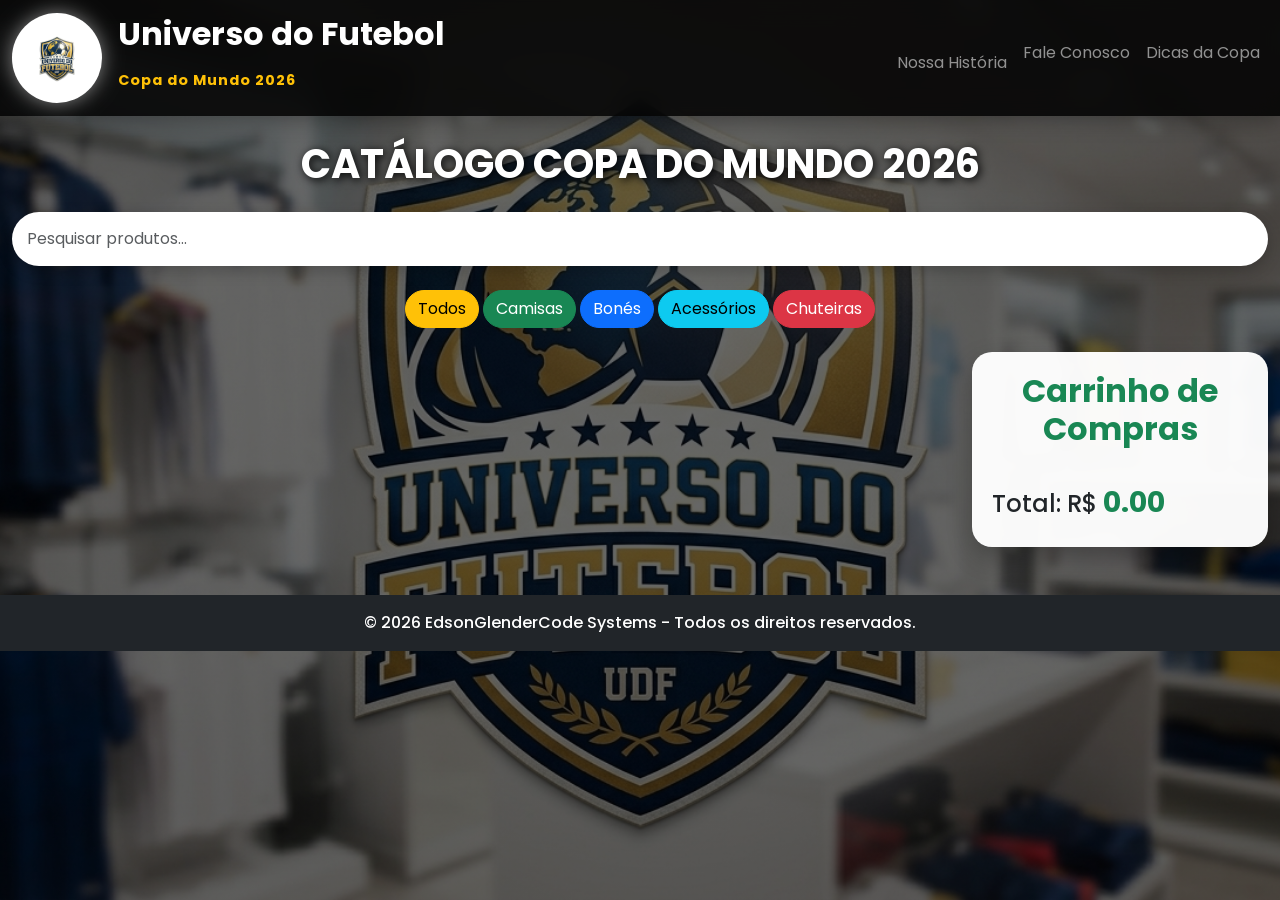
<file: index.html>
<!DOCTYPE html>
<html lang="pt-br">

<head>
    <meta charset="UTF-8">
    <meta name="viewport" content="width=device-width, initial-scale=1.0">
    <title>Catálogo Copa 2026</title>

    <link href="https://cdn.jsdelivr.net/npm/bootstrap@5.3.3/dist/css/bootstrap.min.css" rel="stylesheet">
    <link href="https://fonts.googleapis.com/css2?family=Poppins:wght@300;400;500;600;700&display=swap"
        rel="stylesheet">
    <link rel="stylesheet" href="assets/css/styles.css">
</head>

<body>

    <header>

        <nav class="navbar navbar-expand-lg navbar-dark bg-dark">
            <div class="container-fluid">
                <a class="navbar-brand d-flex align-items-center" href="index.html">

                    <img src="assets/img/logo.png" alt="Logo" class="logo">

                    <div class="ms-3">

                        <div class="nome-loja">
                            Universo do Futebol
                        </div>

                        <small class="slogan">
                            Copa do Mundo 2026
                        </small>

                    </div>

                <button class="navbar-toggler" type="button" data-bs-toggle="collapse" data-bs-target="#menu">
                    <span class="navbar-toggler-icon"></span>
                </button>

                <div class="collapse navbar-collapse" id="menu">
                    <ul class="navbar-nav ms-auto">
                        <li class="nav-item">
                            <a class="nav-link" href="menu1.html">Nossa História</a>
                        </li>

                        <li class="nav-item">
                            <a class="nav-link" href="menu2.html">Fale Conosco</a>
                        </li>

                        <li class="nav-item">
                            <a class="nav-link" href="menu3.html">Dicas da Copa</a>
                        </li>
                    </ul>
                </div>
            </div>
        </nav>

    </header>

    <main class="container-fluid mt-4">

        <h1 class="text-center text-white mb-4">
            CATÁLOGO COPA DO MUNDO 2026
        </h1>

        <input type="text" id="pesquisa" class="form-control mb-4" placeholder="Pesquisar produtos..."
            onkeyup="pesquisarProduto()">

        <div class="text-center mb-4">

            <button class="btn btn-warning" onclick="filtrarCategoria('Todos')">
                Todos
            </button>

            <button class="btn btn-success" onclick="filtrarCategoria('Camisas')">
                Camisas
            </button>

            <button class="btn btn-primary" onclick="filtrarCategoria('Bonés')">
                Bonés
            </button>

            <button class="btn btn-info" onclick="filtrarCategoria('Acessórios')">
                Acessórios
            </button>

            <button class="btn btn-danger" onclick="filtrarCategoria('Chuteiras')">
                Chuteiras
            </button>

        </div>

        <div class="row">


            <div class="col-lg-9">

                <section class="row" id="produtos">

                </section>

            </div>


            <div class="col-lg-3">

                <section class="carrinho-lateral">

                    <h2>Carrinho de Compras</h2>

                    <ul id="lista-carrinho" class="list-group mb-3">
                    </ul>

                    <h4>
                        Total: R$
                        <span id="total">0.00</span>
                    </h4>

                    <div id="paypal-button-container"></div>

                </section>

            </div>

        </div>

    </main>

    <footer class="bg-dark text-white text-center p-3 mt-5">
        © 2026 EdsonGlenderCode Systems - Todos os direitos reservados.
    </footer>

    <script src="https://cdn.jsdelivr.net/npm/bootstrap@5.3.3/dist/js/bootstrap.bundle.min.js"></script>

    <script src="https://www.paypal.com/sdk/js?client-id=sb&currency=BRL"></script>

    <script src="assets/js/script.js"></script>

</body>

</html>
</file>
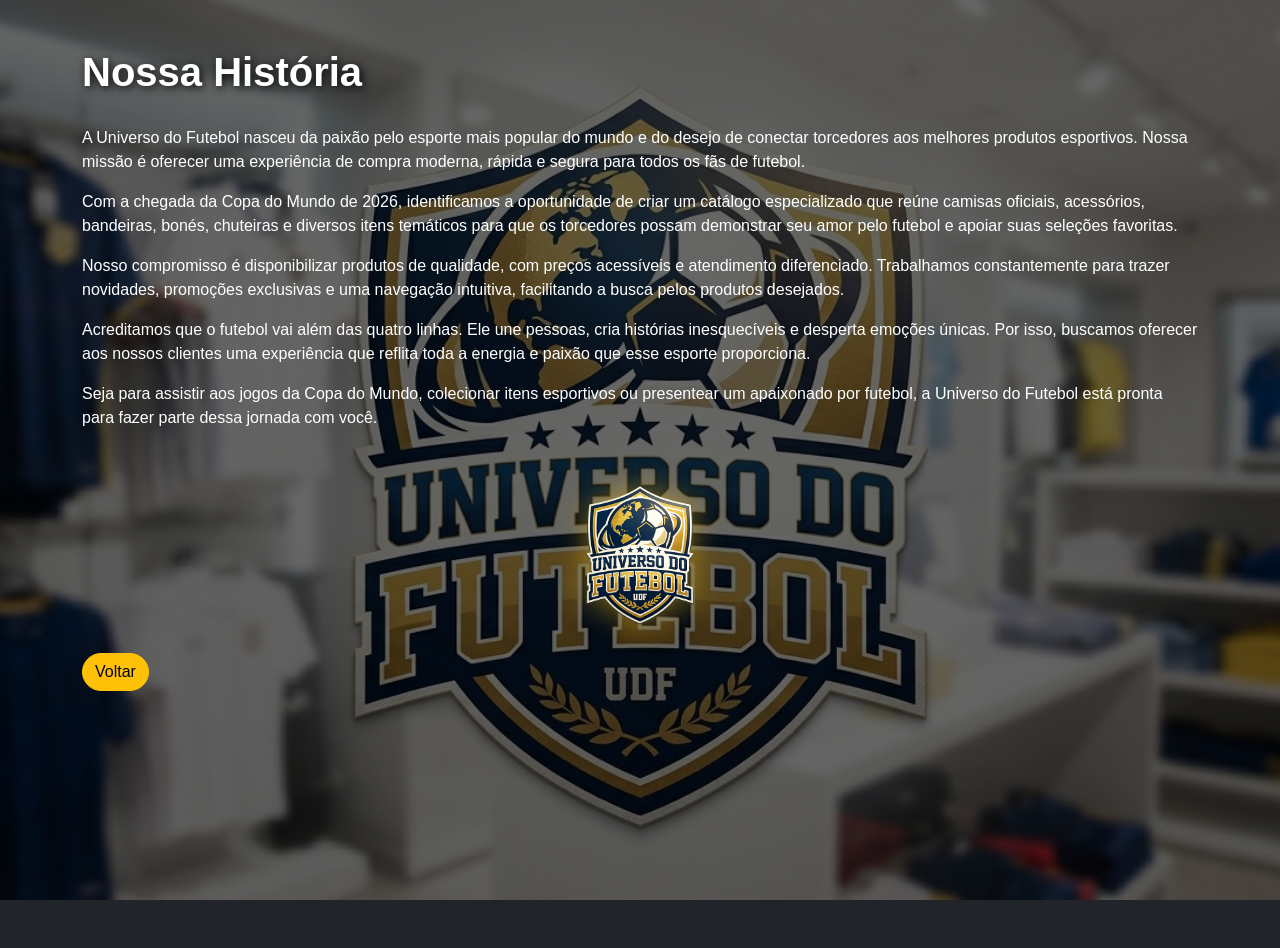
<file: menu1.html>
<!DOCTYPE html>
<html lang="pt-br">

<head>
    <meta charset="UTF-8">
    <meta name="viewport" content="width=device-width, initial-scale=1.0">
    <title>Nossa História</title>
    <link href="https://cdn.jsdelivr.net/npm/bootstrap@5.3.3/dist/css/bootstrap.min.css" rel="stylesheet">
    <link rel="stylesheet" href="assets/css/styles.css">
</head>

<body class="bg-dark text-white">

    <div class="container mt-5">

        <h1>Nossa História</h1>

        <p>
            A Universo do Futebol nasceu da paixão pelo esporte mais popular do mundo e do desejo
            de conectar torcedores aos melhores produtos esportivos. Nossa missão é oferecer uma
            experiência de compra moderna, rápida e segura para todos os fãs de futebol.
        </p>

        <p>
            Com a chegada da Copa do Mundo de 2026, identificamos a oportunidade de criar um
            catálogo especializado que reúne camisas oficiais, acessórios, bandeiras, bonés,
            chuteiras e diversos itens temáticos para que os torcedores possam demonstrar seu
            amor pelo futebol e apoiar suas seleções favoritas.
        </p>

        <p>
            Nosso compromisso é disponibilizar produtos de qualidade, com preços acessíveis e
            atendimento diferenciado. Trabalhamos constantemente para trazer novidades,
            promoções exclusivas e uma navegação intuitiva, facilitando a busca pelos produtos
            desejados.
        </p>

        <p>
            Acreditamos que o futebol vai além das quatro linhas. Ele une pessoas, cria histórias
            inesquecíveis e desperta emoções únicas. Por isso, buscamos oferecer aos nossos
            clientes uma experiência que reflita toda a energia e paixão que esse esporte
            proporciona.
        </p>

        <p>
            Seja para assistir aos jogos da Copa do Mundo, colecionar itens esportivos ou
            presentear um apaixonado por futebol, a Universo do Futebol está pronta para fazer
            parte dessa jornada com você.
        </p>

        <div class="logo-historia">
            <img src="assets/img/logo.png" alt="Logo Universo do Futebol">
        </div>

        <a href="index.html" class="btn btn-warning mt-3">Voltar</a>

</body>

</html>
</file>
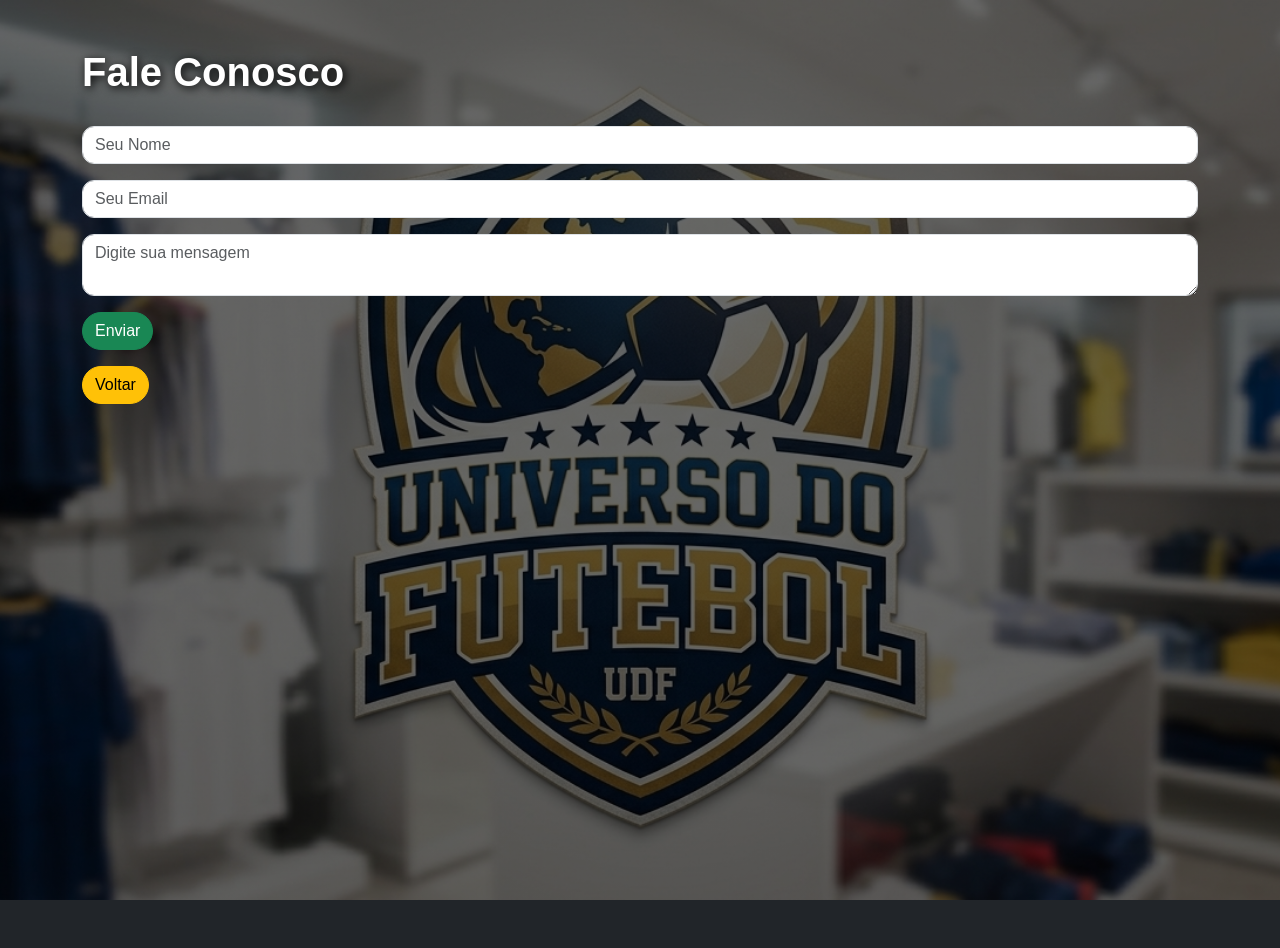
<file: menu2.html>
<!DOCTYPE html>
<html lang="pt-br">

<head>
    <meta charset="UTF-8">
    <meta name="viewport" content="width=device-width, initial-scale=1.0">
    <title>Fale Conosco</title>
    <link href="https://cdn.jsdelivr.net/npm/bootstrap@5.3.3/dist/css/bootstrap.min.css" rel="stylesheet">
    <link rel="stylesheet" href="assets/css/styles.css">
</head>

<body class="bg-dark text-white">

    <div class="container mt-5">

        <h1>Fale Conosco</h1>

        <form>

            <input type="text" class="form-control mb-3" placeholder="Seu Nome">

            <input type="email" class="form-control mb-3" placeholder="Seu Email">

            <textarea class="form-control mb-3" placeholder="Digite sua mensagem"></textarea>

            <button class="btn btn-success">Enviar</button>

        </form>

        <a href="index.html" class="btn btn-warning mt-3">Voltar</a>

    </div>

</body>

</html>
</file>
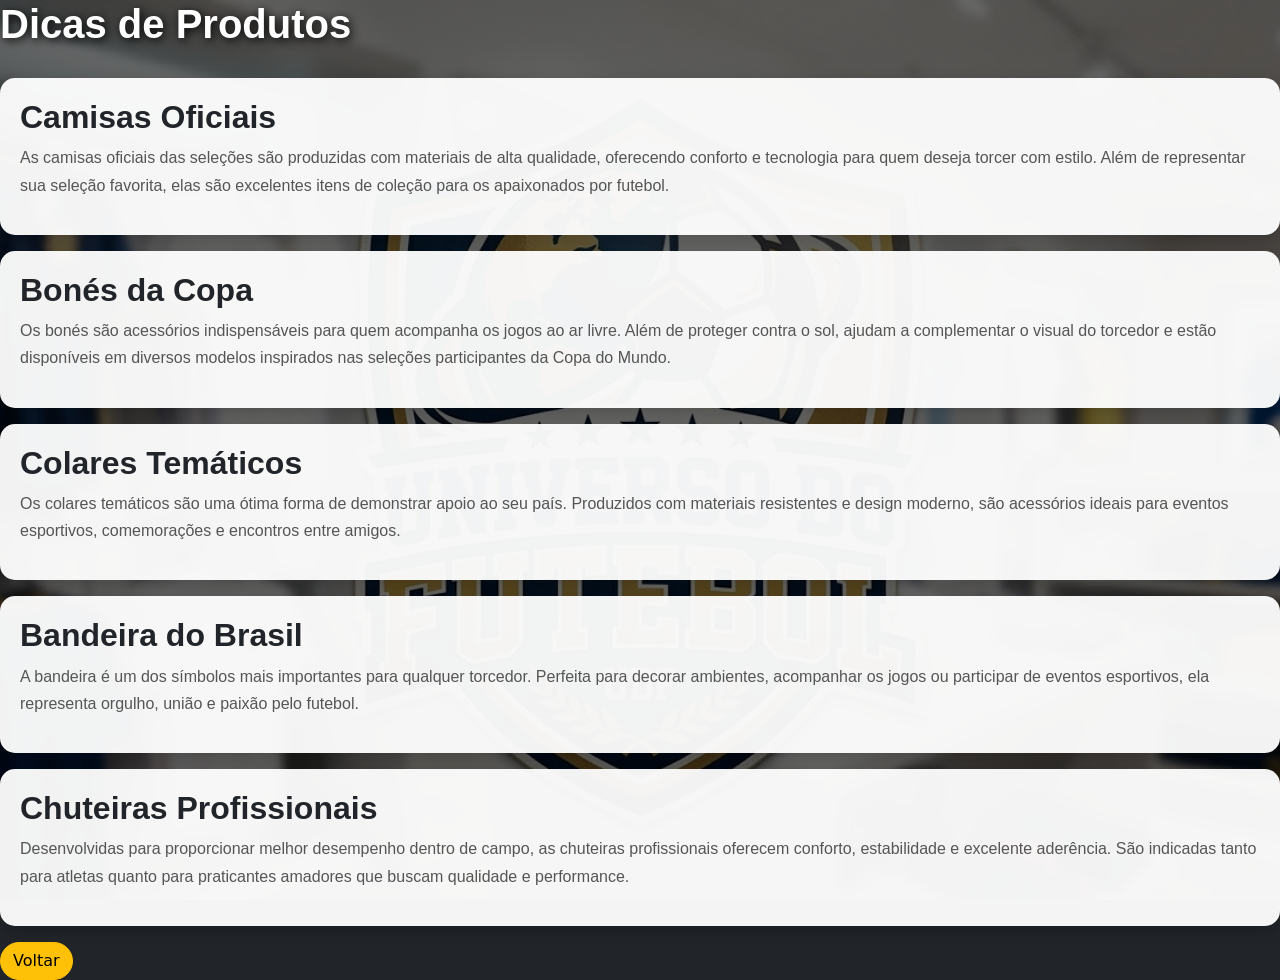
<file: menu3.html>
<!DOCTYPE html>
<html lang="pt-br">

<head>
    <meta charset="UTF-8">
    <meta name="viewport" content="width=device-width, initial-scale=1.0">
    <title>Dicas da Copa</title>
    <link href="https://cdn.jsdelivr.net/npm/bootstrap@5.3.3/dist/css/bootstrap.min.css" rel="stylesheet">
    <link rel="stylesheet" href="assets/css/styles.css">
</head>

<body class="bg-dark text-white">

    <h1>Dicas de Produtos</h1>

    <div class="card mb-3">

        <div class="card-body">
            <h2>Camisas Oficiais</h2>
            <p>
                As camisas oficiais das seleções são produzidas com materiais de alta
                qualidade, oferecendo conforto e tecnologia para quem deseja torcer com
                estilo. Além de representar sua seleção favorita, elas são excelentes
                itens de coleção para os apaixonados por futebol.
            </p>
        </div>
    </div>

    <div class="card mb-3">
        <div class="card-body">
            <h2>Bonés da Copa</h2>
            <p>
                Os bonés são acessórios indispensáveis para quem acompanha os jogos ao ar
                livre. Além de proteger contra o sol, ajudam a complementar o visual do
                torcedor e estão disponíveis em diversos modelos inspirados nas seleções
                participantes da Copa do Mundo.
            </p>
        </div>
    </div>

    <div class="card mb-3">
        <div class="card-body">
            <h2>Colares Temáticos</h2>
            <p>
                Os colares temáticos são uma ótima forma de demonstrar apoio ao seu país.
                Produzidos com materiais resistentes e design moderno, são acessórios
                ideais para eventos esportivos, comemorações e encontros entre amigos.
            </p>
        </div>
    </div>

    <div class="card mb-3">
        <div class="card-body">
            <h2>Bandeira do Brasil</h2>
            <p>
                A bandeira é um dos símbolos mais importantes para qualquer torcedor.
                Perfeita para decorar ambientes, acompanhar os jogos ou participar de
                eventos esportivos, ela representa orgulho, união e paixão pelo futebol.
            </p>
        </div>
    </div>

    <div class="card mb-3">
        <div class="card-body">
            <h2>Chuteiras Profissionais</h2>
            <p>
                Desenvolvidas para proporcionar melhor desempenho dentro de campo, as
                chuteiras profissionais oferecem conforto, estabilidade e excelente
                aderência. São indicadas tanto para atletas quanto para praticantes
                amadores que buscam qualidade e performance.
            </p>
        </div>

    </div>

    <a href="index.html" class="btn btn-warning">Voltar</a>

</body>

</html>
</file>
<file: assets/css/styles.css>
*{
    font-family: 'Poppins', sans-serif;
}

body{
    background:
    linear-gradient(
        rgba(0,0,0,0.6),
        rgba(0,0,0,0.6)
    ),
    url("../img/imagem_fundo.png");

    background-size: cover;
    background-position: center;
    background-repeat: no-repeat;
    background-attachment: fixed;

    min-height: 100vh;
}

.logo{

    width: 90px;
    height: 90px;

    object-fit: contain;

    border-radius: 50%;

    background: white;

    padding: 5px;

    box-shadow: 0 0 20px rgba(255,255,255,0.5);

    transition: 0.3s;
}

.logo:hover{
    transform: scale(1.08);
}


h1{
    color: white;
    font-weight: 700;
    text-shadow: 2px 2px 10px black;
    margin-bottom: 30px;
}


.navbar{

    background: rgba(0,0,0,0.85) !important;

    backdrop-filter: blur(12px);

    box-shadow: 0 4px 20px rgba(0,0,0,0.3);
}

.navbar-brand{

    font-size: 2rem;

    font-weight: 700;

    color: white !important;
}

.nome-loja{
    font-size: 2rem;
    font-weight: 700;
    color: white;
    line-height: 1;
}

.slogan{
    color: #ffc107;
    font-size: 0.9rem;
    letter-spacing: 1px;
}

.nav-link{
    transition: 0.3s;
}

.nav-link:hover{
    color: gold !important;
}


#pesquisa{
    border-radius: 30px;
    padding: 15px;
    border: none;
    box-shadow: 0 5px 15px rgba(0,0,0,0.2);
}


.btn{
    border-radius: 25px;
    transition: 0.3s;
}

.btn:hover{
    transform: translateY(-3px);
}


.card{
    border: none;
    border-radius: 20px;

    overflow: hidden;

    background: rgba(255,255,255,0.97);

    box-shadow: 0 10px 25px rgba(0,0,0,0.2);

    transition: 0.4s;
}

.card:hover{
    transform: translateY(-10px);
    box-shadow: 0 20px 40px rgba(0,0,0,0.3);
}

.card-body{
    padding: 20px;
}

.card h5{
    font-weight: bold;
}

.card p{
    color: #555;
}


.carousel-item img{

    height: 320px;

    object-fit: cover;

    transition: 0.4s;
}

.carousel-item img:hover{
    transform: scale(1.05);
}


.card h5:nth-of-type(2){
    color: #198754;
    font-size: 1.4rem;
}


.form-select,
.form-control{

    border-radius: 12px;

    margin-bottom: 10px;
}


.card .btn-success{

    background: linear-gradient(
    45deg,
    #198754,
    #20c997
    );

    border: none;
}

.card .btn-success:hover{
    opacity: 0.9;
}


.carrinho{

    background: rgba(255,255,255,0.95);

    border-radius: 20px;

    padding: 25px;

    box-shadow: 0 10px 25px rgba(0,0,0,0.25);
}

.carrinho h2{

    font-weight: bold;

    margin-bottom: 20px;
}

#total{

    color: #198754;

    font-weight: bold;

    font-size: 1.8rem;
}


.list-group-item{

    border-radius: 12px !important;

    margin-bottom: 10px;

    border: none;

    box-shadow: 0 3px 10px rgba(0,0,0,0.1);
}


footer{

    background: rgba(0,0,0,0.85);

    color: white;

    text-align: center;

    padding: 20px;

    margin-top: 40px;

    font-weight: 500;
}


@media(max-width:768px){

    .carousel-item img{

        height: 220px;
    }

    h1{

        font-size: 1.8rem;
    }

    .card{

        margin-bottom: 20px;
    }
}

.logo-historia {
    text-align: center;
    margin-top: 40px;
}

.logo-historia img {
    width: 250px;
    max-width: 100%;
    filter: drop-shadow(0 0 15px rgba(255, 193, 7, 0.5));
}

.card {
    background: rgba(255,255,255,0.95);
    border: none;
    border-radius: 15px;
    transition: 0.3s;
    box-shadow: 0 5px 15px rgba(0,0,0,0.2);
}

.card:hover {
    transform: translateY(-5px);
    box-shadow: 0 10px 25px rgba(255,193,7,0.4);
}

.card h2 {
    color: #212529;
    font-weight: bold;
}

.card p {
    color: #555;
    line-height: 1.7;
}

.estoque{

    color: #198754;

    font-weight: 600;

    margin-bottom: 15px;

    background: #e8f5e9;

    padding: 8px 12px;

    border-radius: 10px;

    display: inline-block;
}

.carrinho-lateral{

    position: sticky;

    top: 20px;

    background: rgba(255,255,255,0.97);

    padding: 20px;

    border-radius: 20px;

    box-shadow: 0 10px 25px rgba(0,0,0,0.25);

    max-height: 85vh;

    overflow-y: auto;
}

.carrinho-lateral h2{

    text-align: center;

    margin-bottom: 20px;

    font-weight: 700;

    color: #198754;
}

@media(max-width:992px){

    .carrinho-lateral{

        position: static;

        margin-top: 30px;
    }

}
</file>
